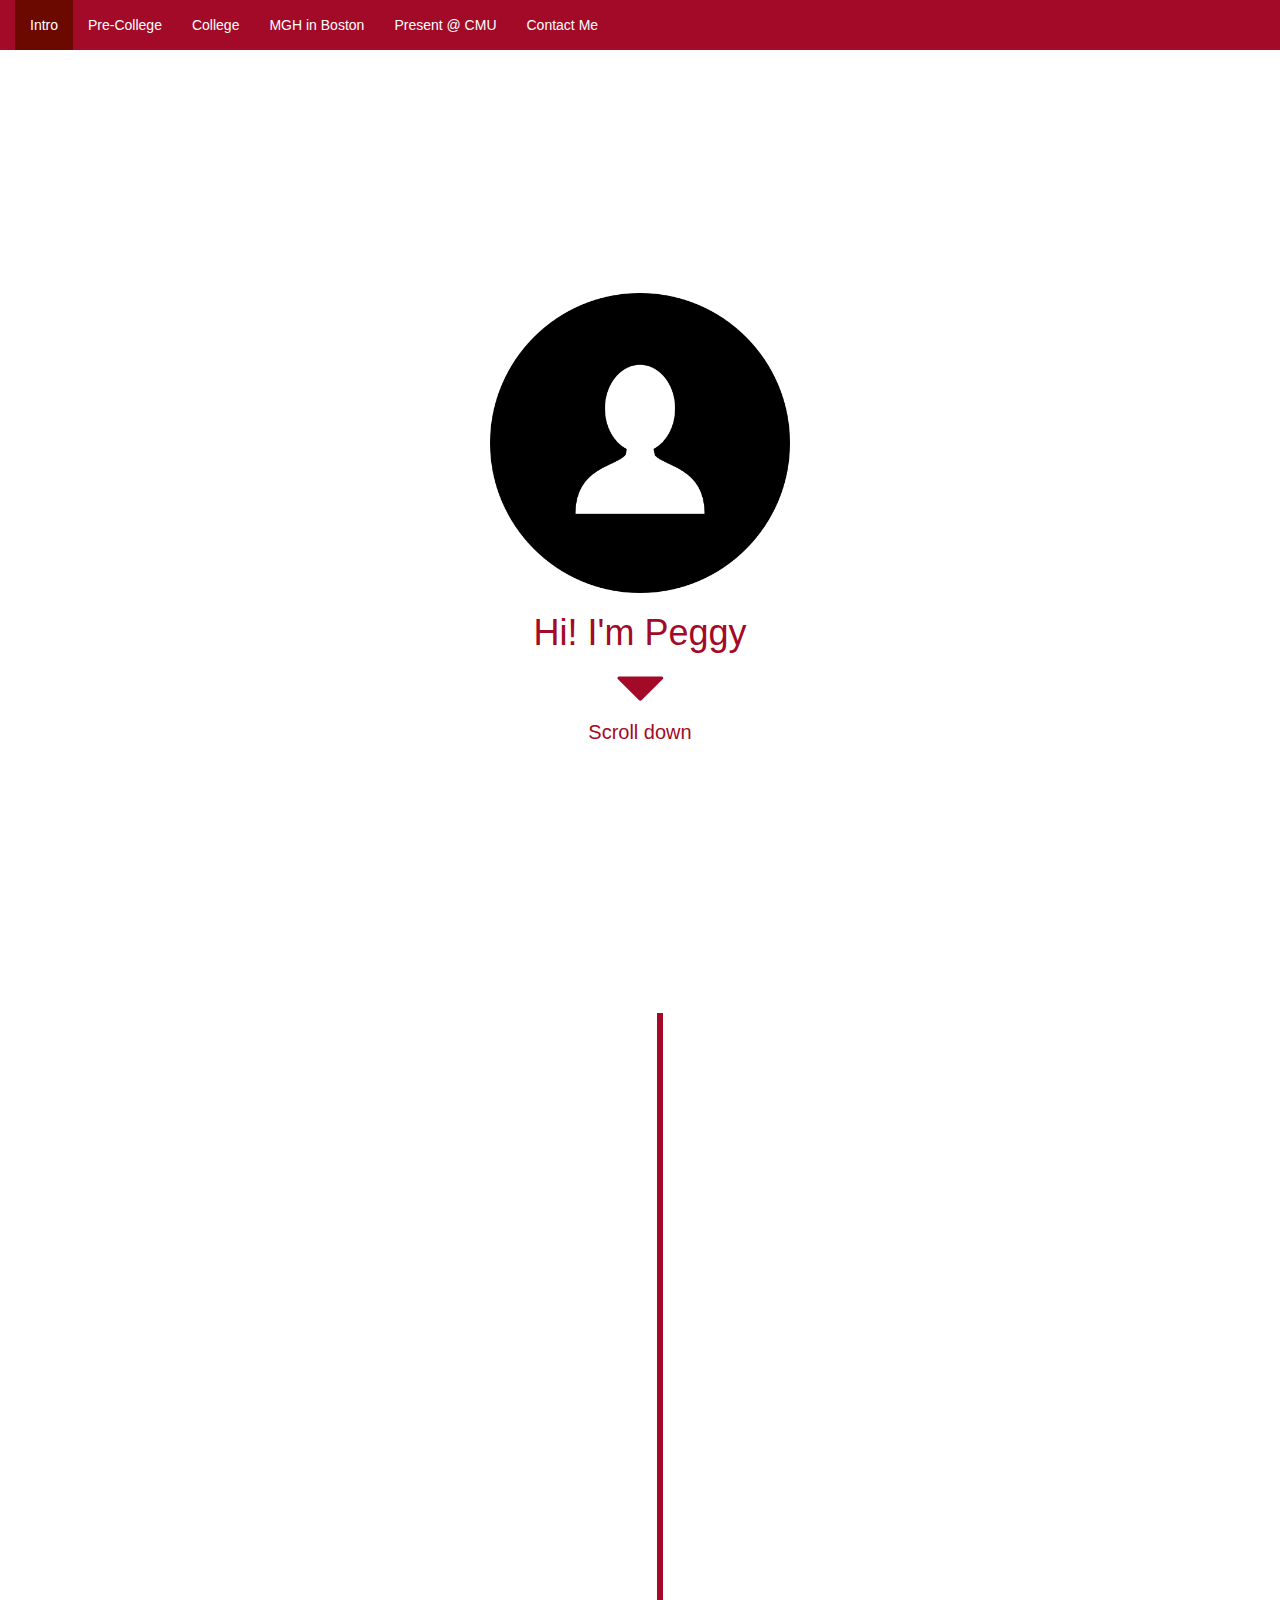
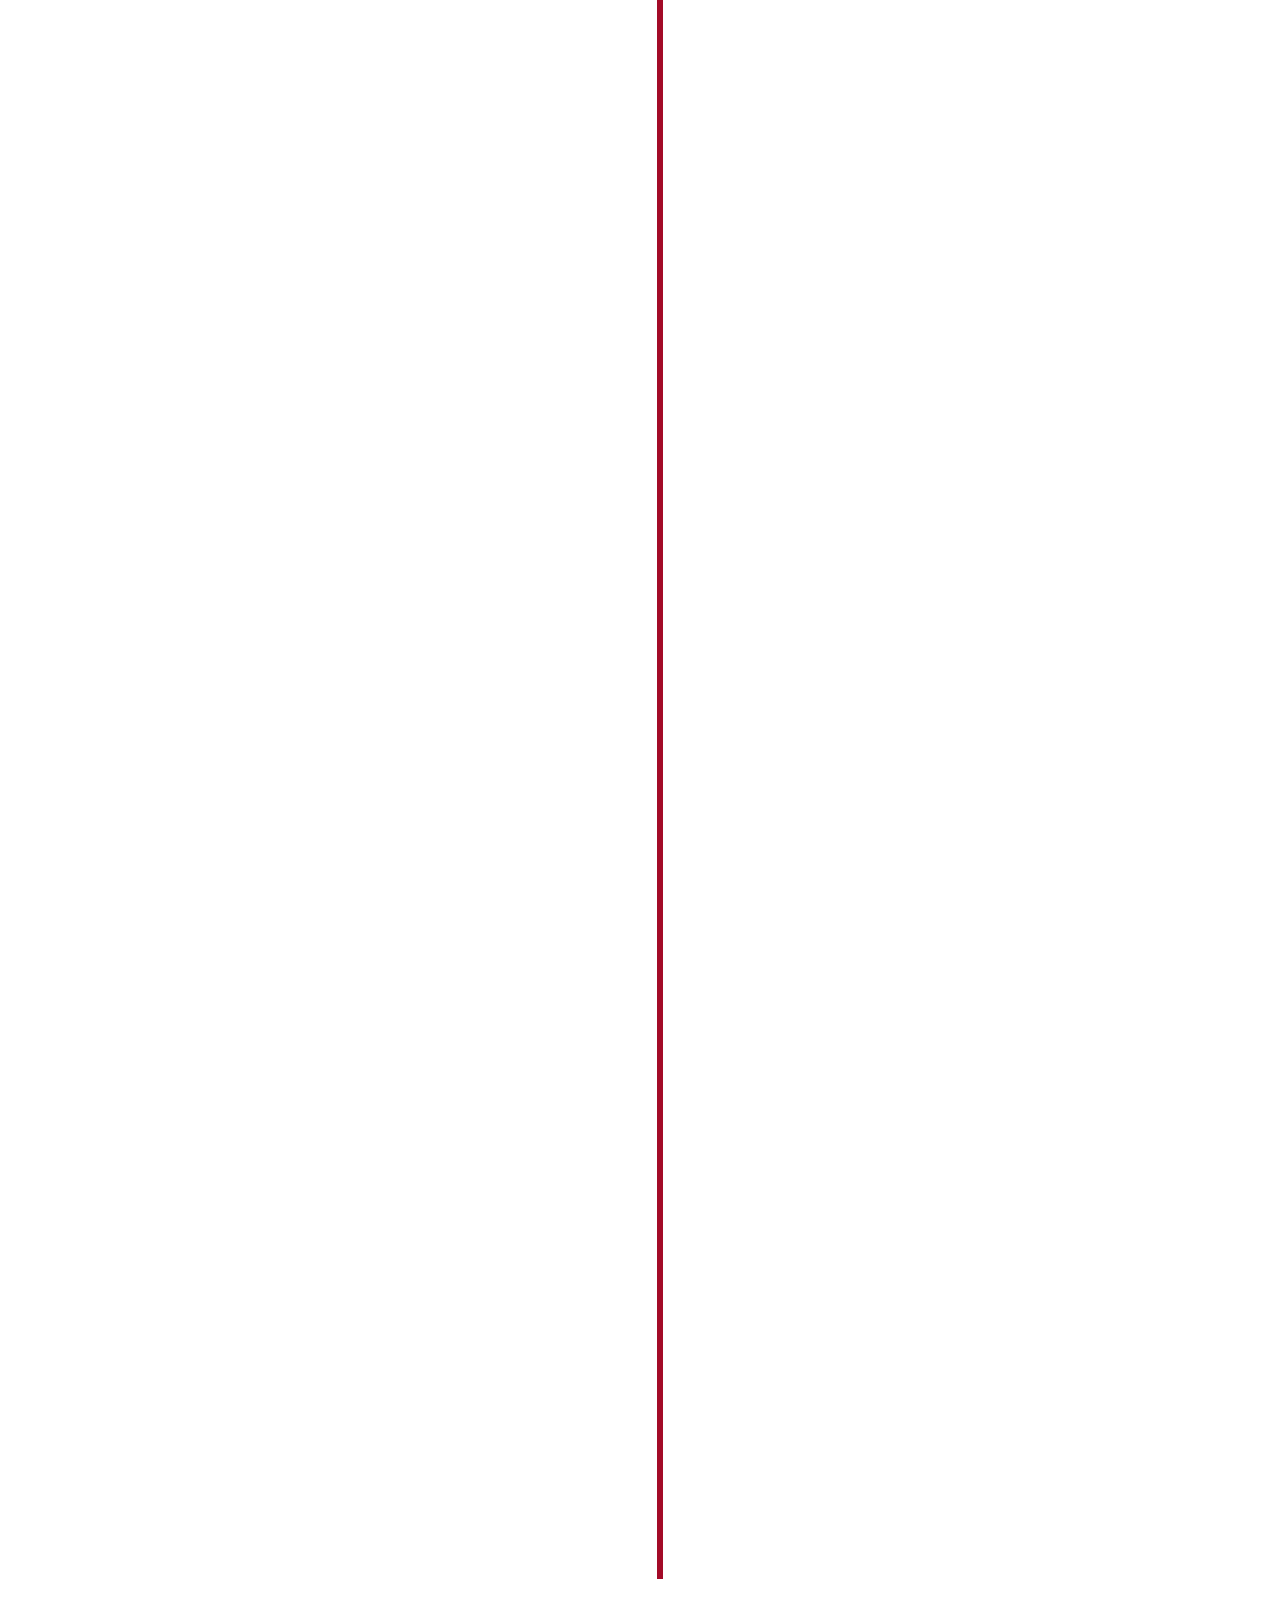
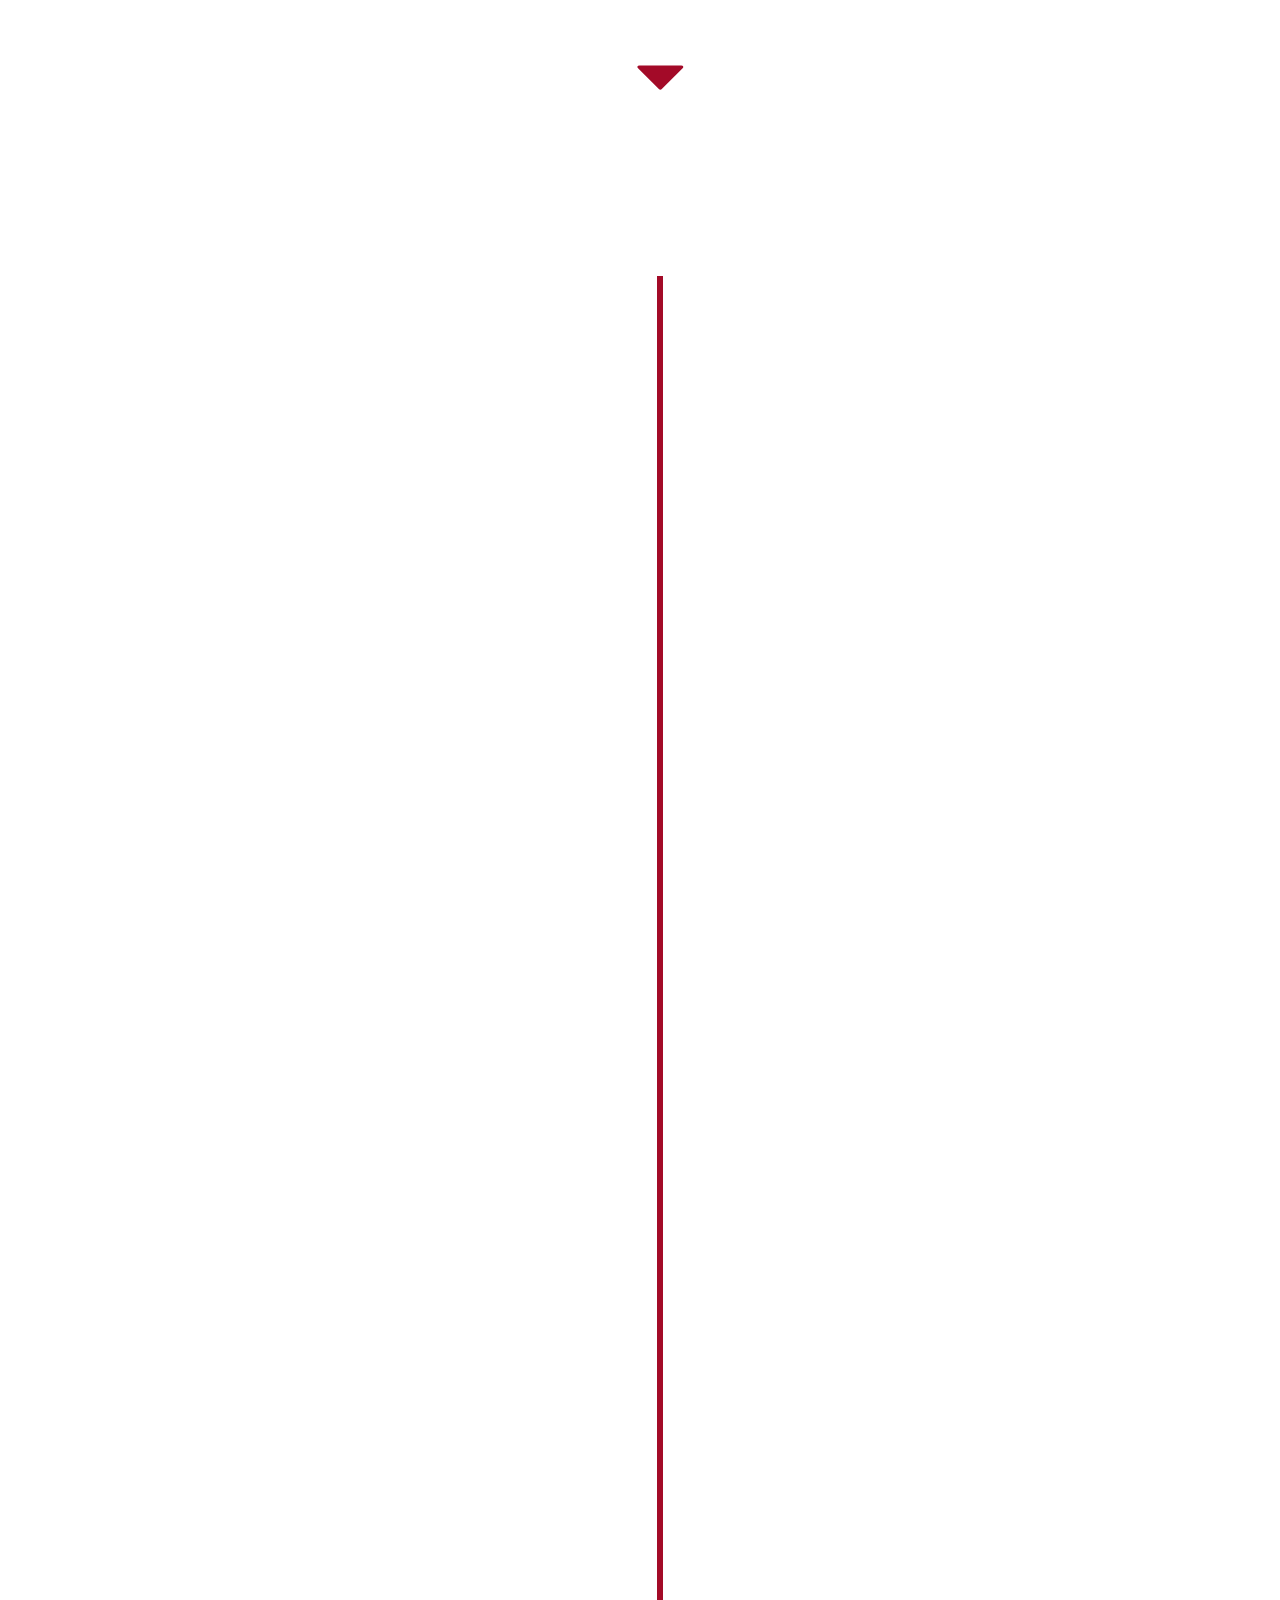
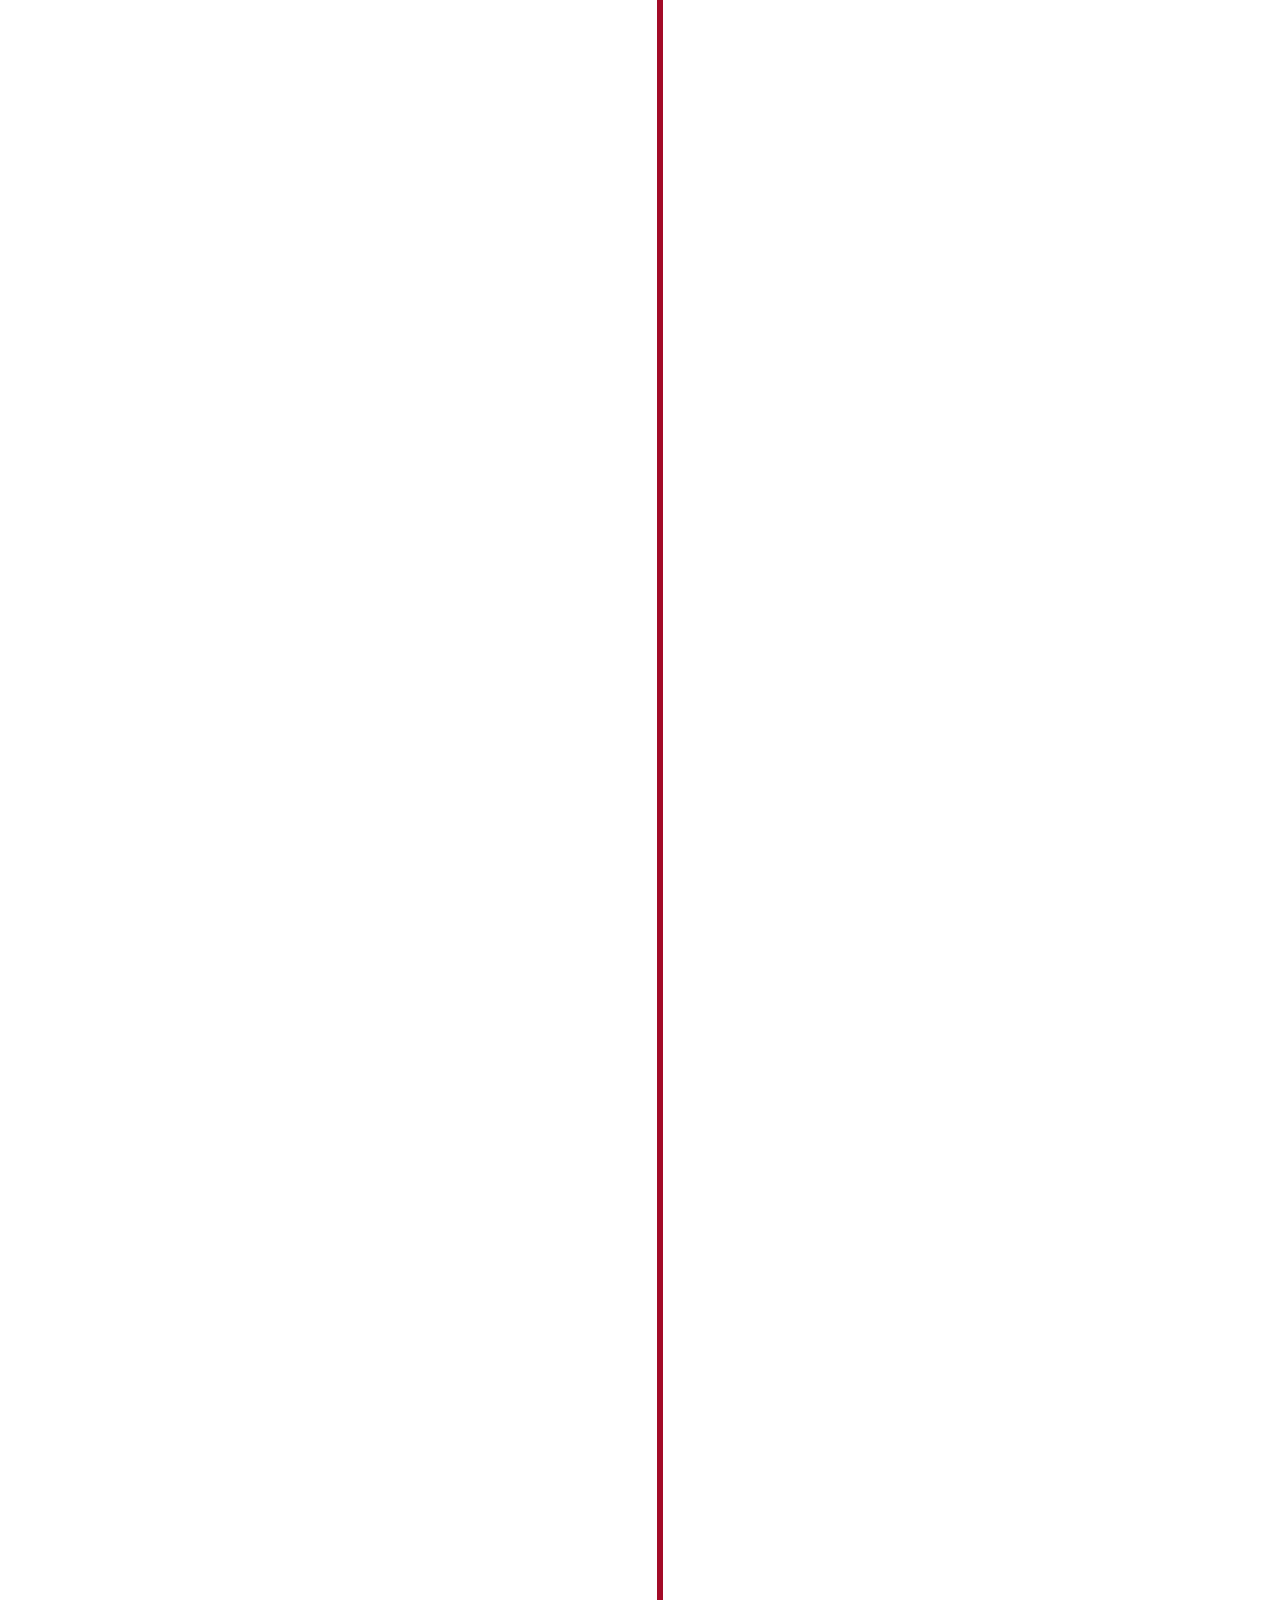
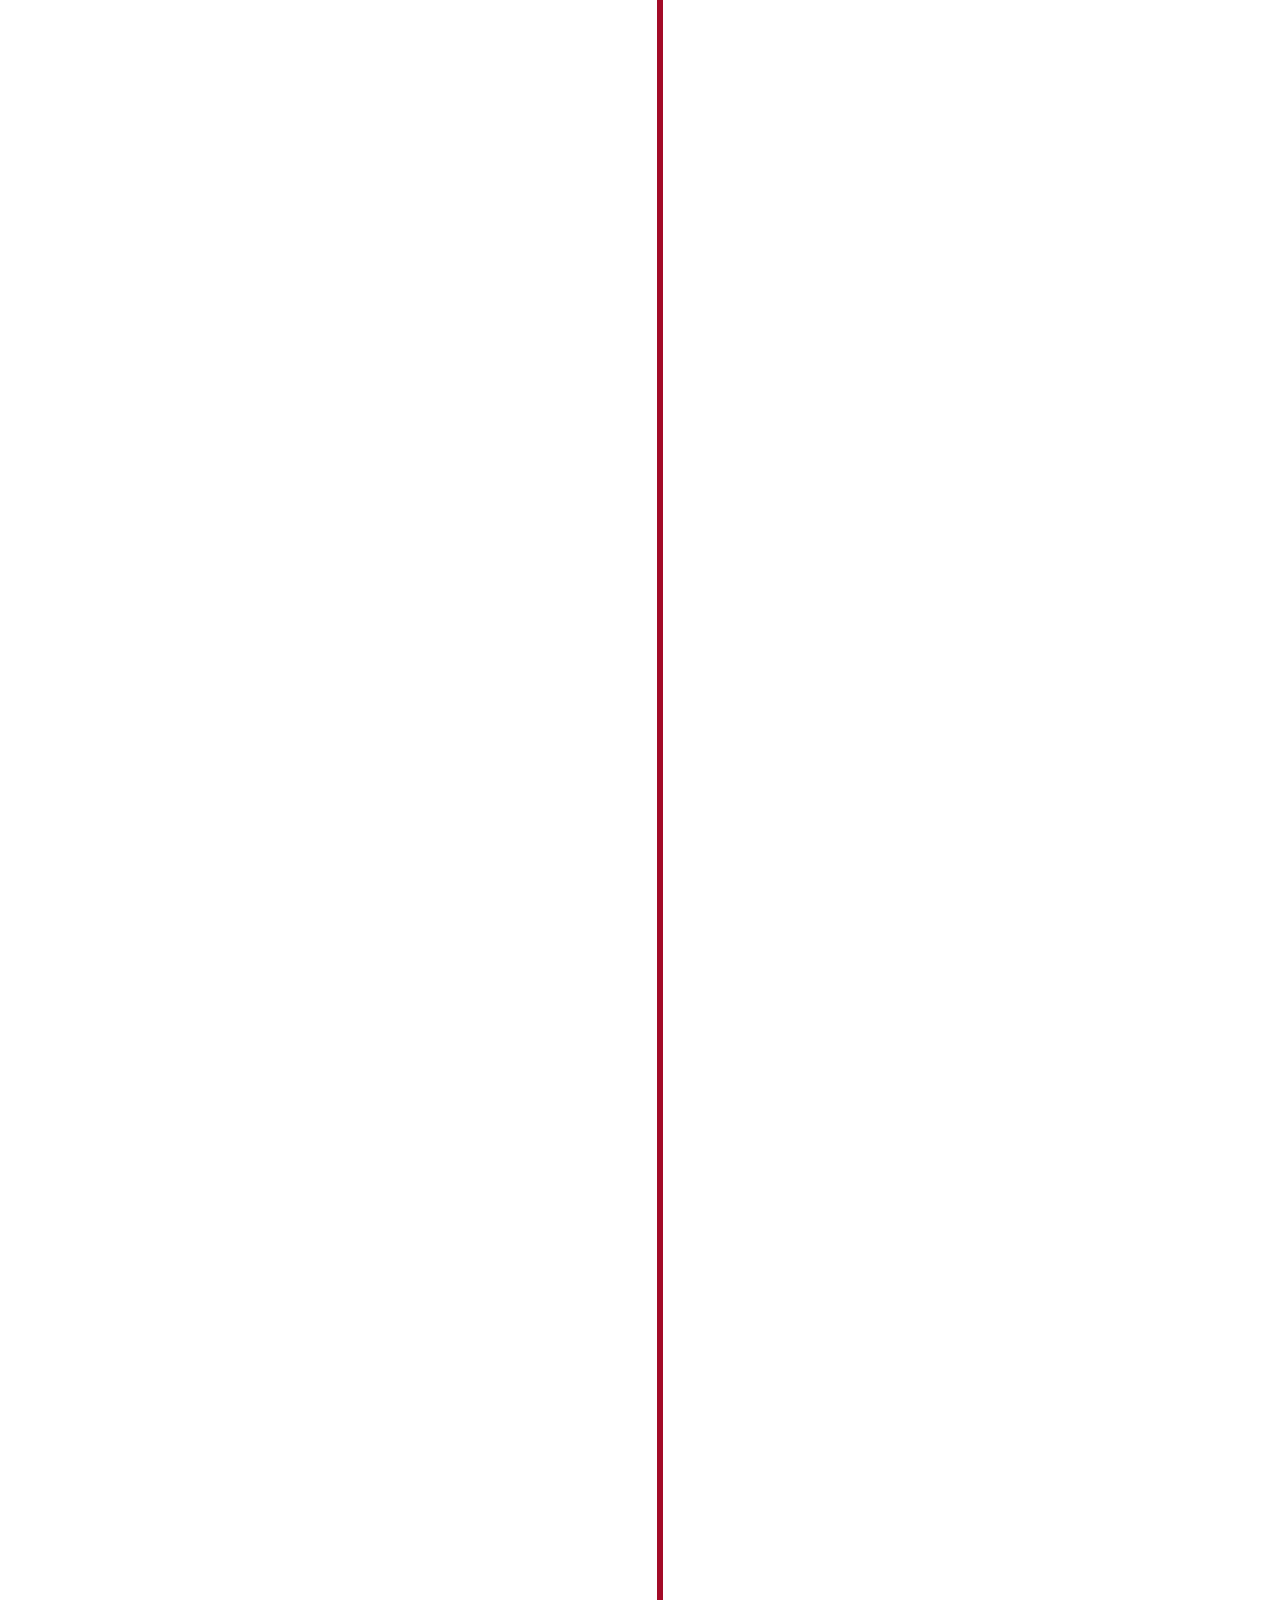
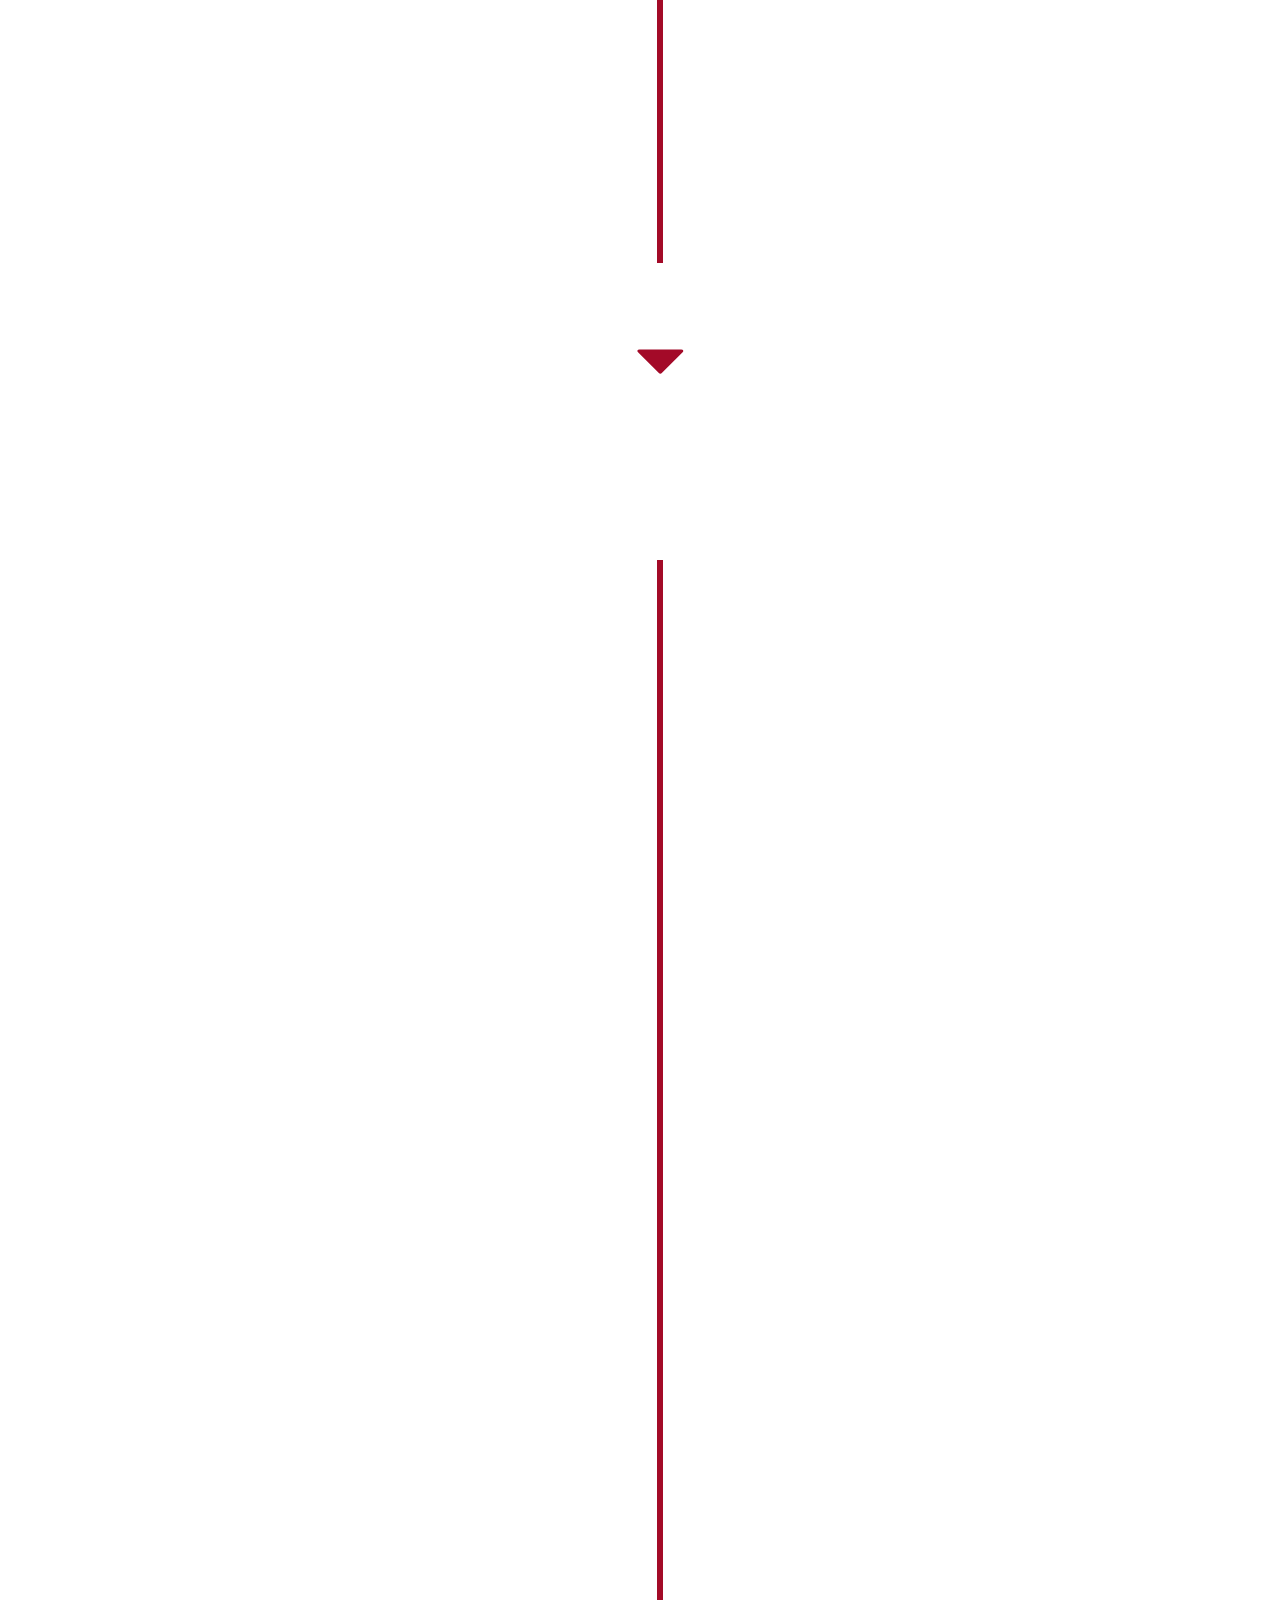
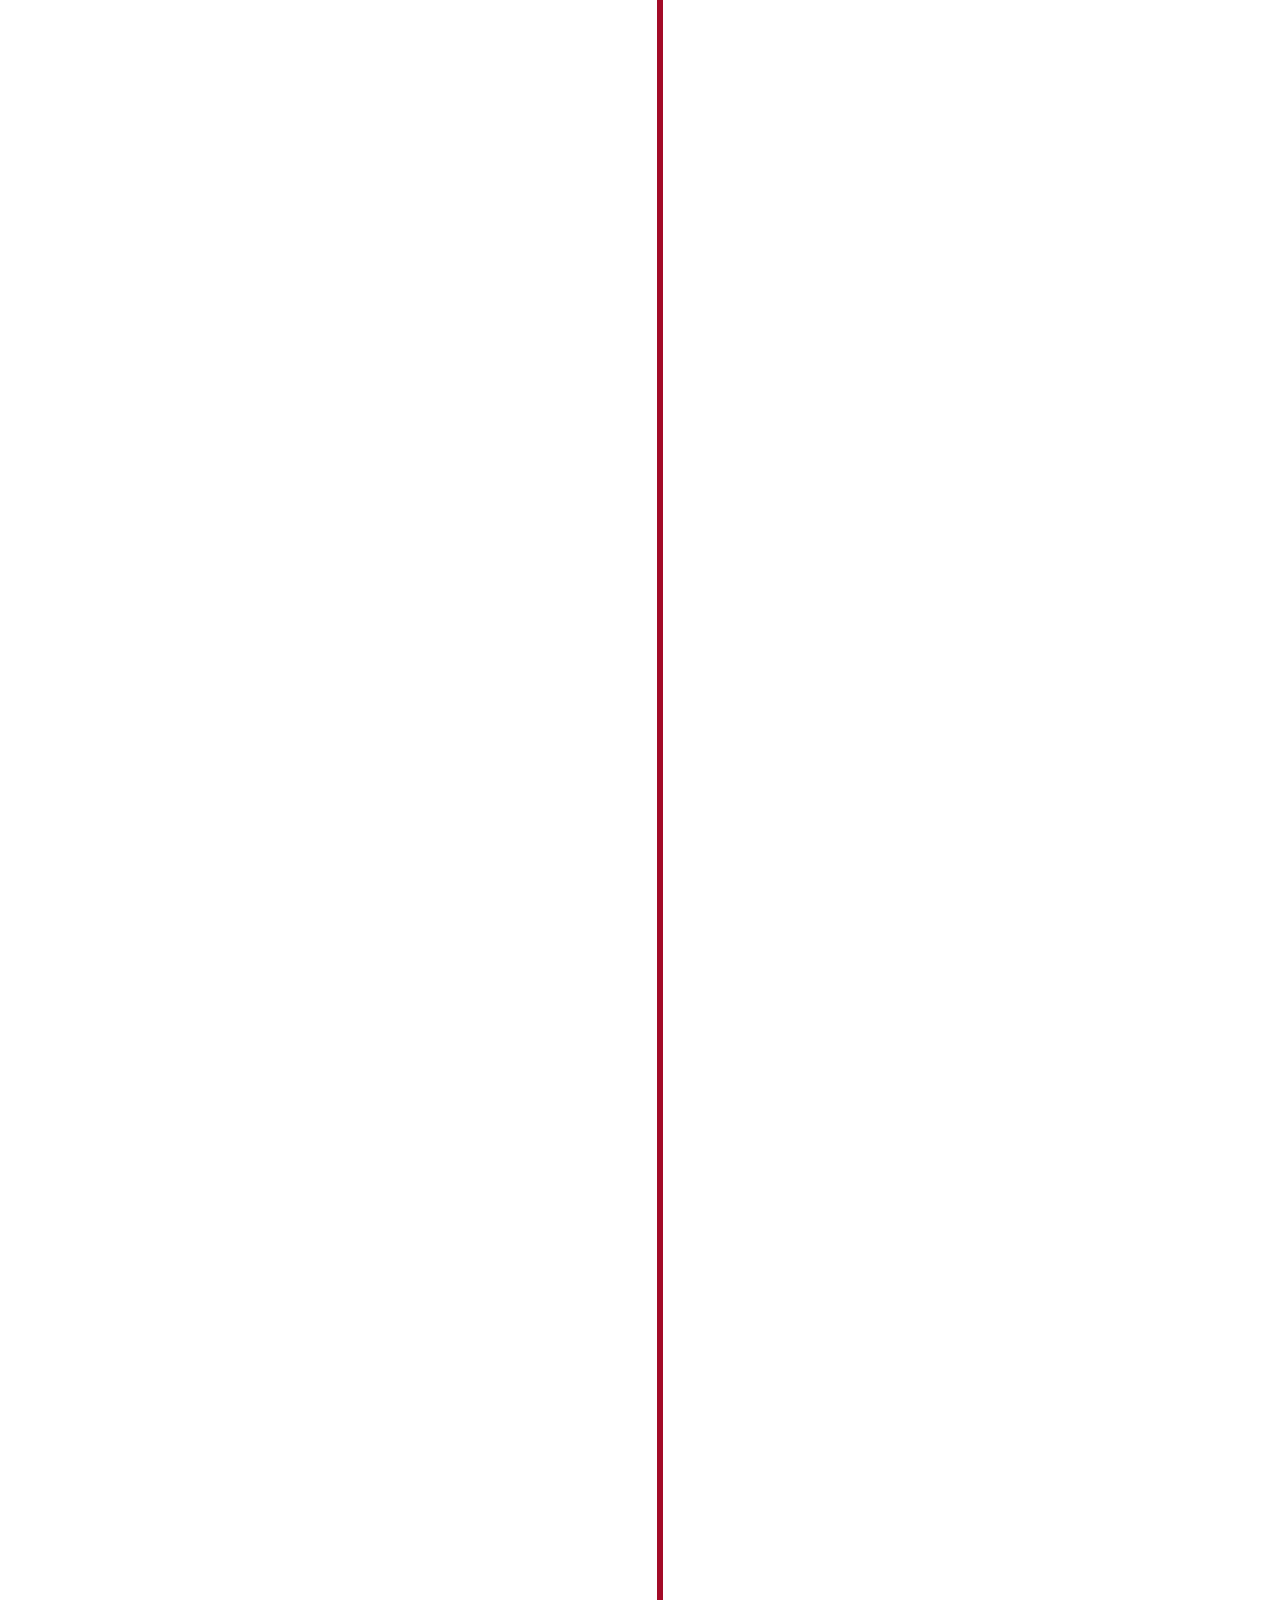
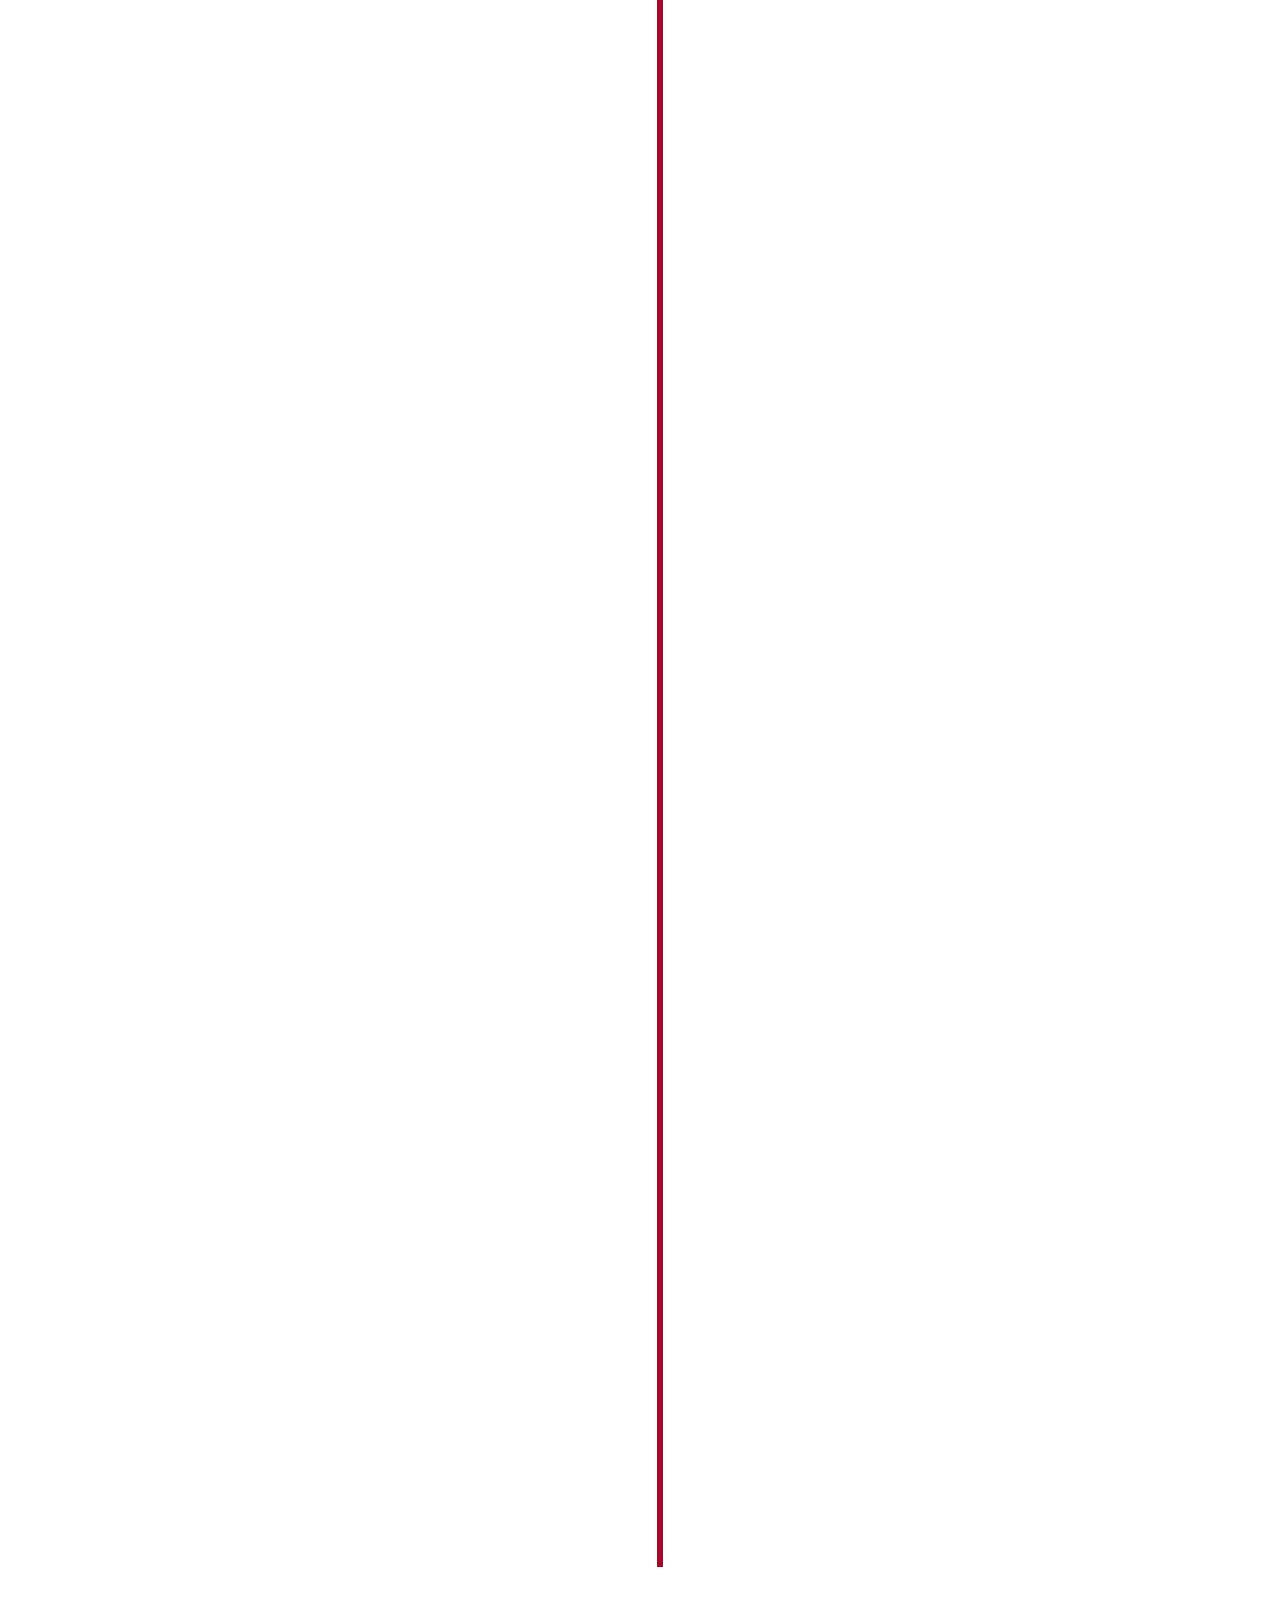
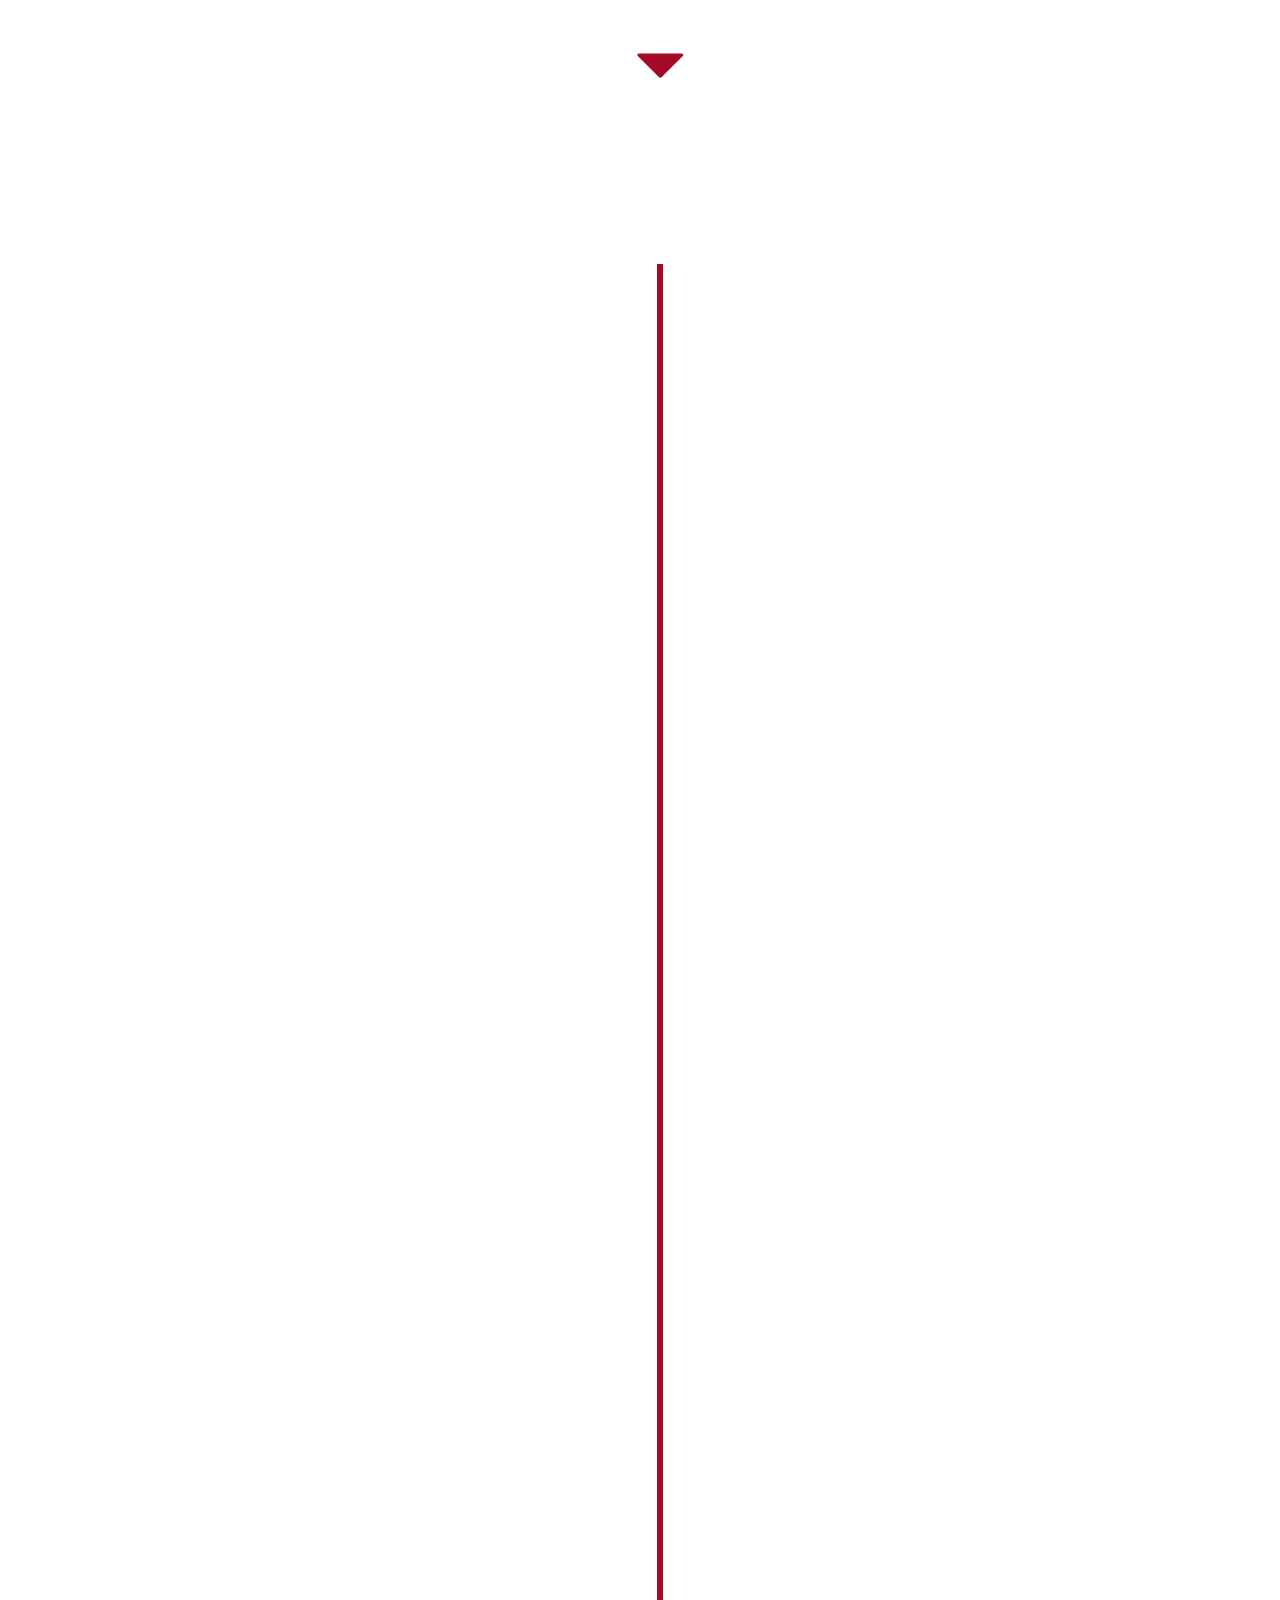
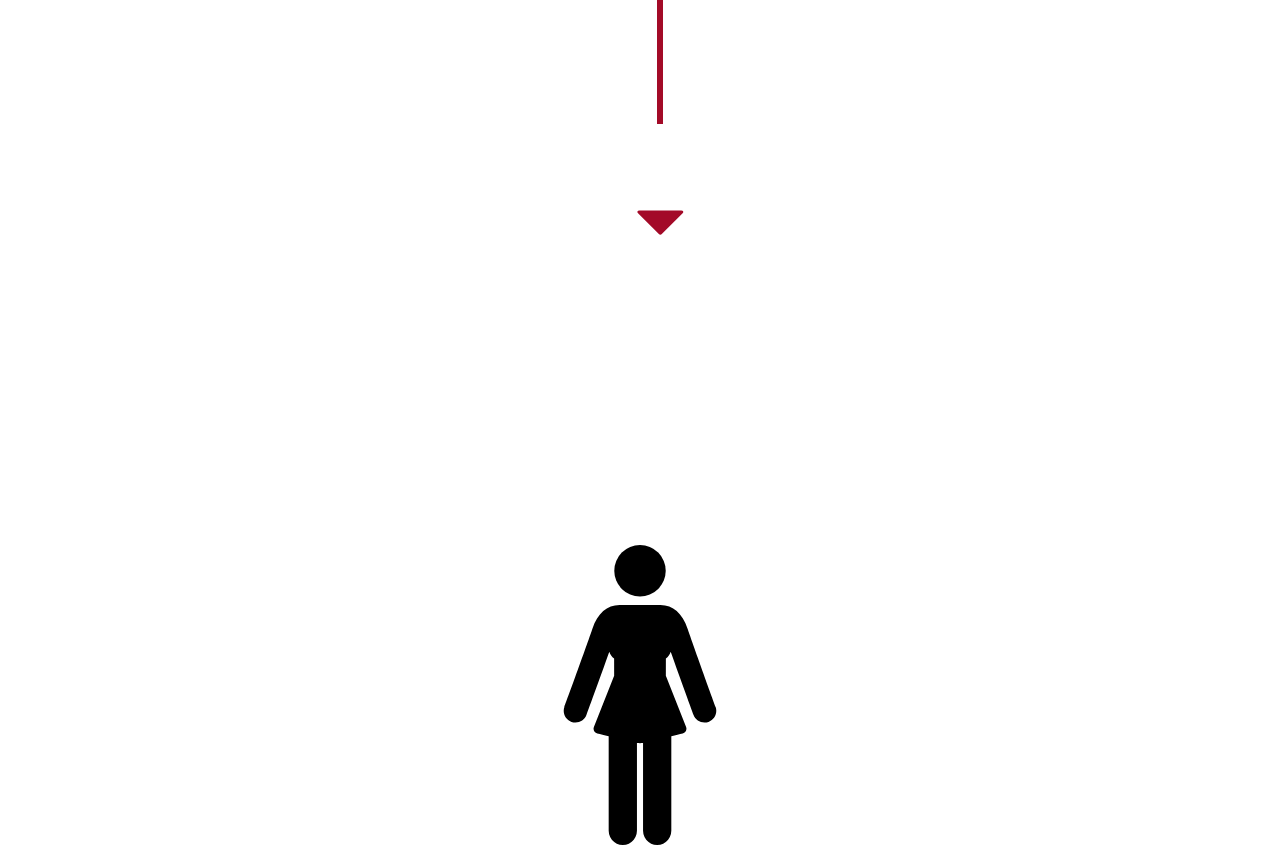
<file: index.html>
<!DOCTYPE html>
<html>
<head>
	<meta charset="utf-8">
	<meta name="viewport" content="width=device-width, initial-scale=1">
	<link rel="stylesheet" href="lightbox2-master/dist/css/lightbox.min.css">
	<link rel="stylesheet" href="https://maxcdn.bootstrapcdn.com/bootstrap/3.3.7/css/bootstrap.min.css">
	<link rel="stylesheet" href="https://cdnjs.cloudflare.com/ajax/libs/animate.css/3.5.2/animate.min.css">
	<link rel="stylesheet" type="text/css" href="style.css">
	<script src="lightbox2-master/dist/js/lightbox-plus-jquery.min.js"></script>
	<title>Interactive Timeline</title>
</head>

<body>
	<nav class="navbar navbar-inverse navbar-fixed-top">
	 <div class="container-fluid">
	   <div class="navbar-header">
	       <button type="button" class="navbar-toggle" data-toggle="collapse" data-target="#myNavbar">
	         <span class="icon-bar"></span>
	         <span class="icon-bar"></span>
	         <span class="icon-bar"></span>
	     </button>
	   </div>
	   <div>
	     <div class="collapse navbar-collapse" id="myNavbar">
	       <ul class="nav navbar-nav">
					 <li><a href="#intro-page">Intro</a></li>
	         <li><a href="#pre-college">Pre-College</a></li>
	         <li><a href="#college">College</a></li>
	         <li><a href="#MGH">MGH in Boston</a></li>
					 <li><a href="#CMU">Present @ CMU</a></li>
					 <li><a href="#contact-me">Contact Me</a></li>
	           </ul>
	         </li>
	       </ul>
	     </div>
	   </div>
	 </div>
	</nav>

	<section id="intro-page" class="intro">
		<h2 class="section-title">Interactive Resume</h2>
		<div>
			<img src="assets/user.png" alt="Peggy illustrated picture" height="300" width="300" class="mypic">
			<h1>Hi! I'm Peggy</h1>
		</div>
		<button type="button" class="glyphicon glyphicon-triangle-bottom intro-down-arrow"></button>
		<p class="instruct">Scroll down</p>
	</section>

	<section id="pre-college" class="timeline container-fluid">
		<h2 class="section-title">A snapshot of pre-college life</h2>
		<ul class="left">
			<h2 class="left-title">The Earlier Days</h2>
			<h3 class="left-sub-title">Discovering a persistent interest in writing and creating</h3>
			<li class>
				<div class="fadeInBlock">
					<img src="assets/creative-writing.svg" alt="creative writing pic" height="100" width="100">
					<p>An elementary school assignment sparked my interest in fiction writing.</p>
				</div>
			</li>
			<li>
				<div class="sub-left fadeInBlock">
					<img src="assets/detective.svg" alt="detective pic" height="100" width="100">
					<img src="assets/sitting-dog.svg" alt="detective pic" height="100" width="100">
					<p>It, like many of my early stories, were teen detective stories that featured a loyal golden retriever sidekick.</p>
				</div>
			</li>
			<li>
				<div class="fadeInBlock">
					<img src="assets/cave.svg" alt="cave pic" height="100" width="100">
					<img src="assets/captain-america-adamantium-shield.svg" alt="superhero shield pic" height="100" width="100">
					<p>I took off with writing more tales, including one on the Bermuda cave and one on teens with superpowers</p>
				</div>
			</li>
		</ul>
		<ul class="right">
			<h2 class="right-title">High School</h2>
			<h3 class="right-sub-title">Taking a more scientific approach to examining people and their lives</h3>
			<li>
				<div class="fadeInBlock">
					<img src="assets/quill-drawing-a-line.svg" alt="tennis racquet" height="100" width="100">
					<p>For my AP Spanish class, I wrote a poem in Pablo Neruda's "Ode to" format.</p>
					</div>
			</li>
			<li>
				<div class="sub-right fadeInBlock">
					<p><strong><font color=#FF6E63><a href="poem.png" data-lightbox="Oda a los Ojos" data-title="Oda a los Ojos">
	"Oda a los ojos"</strong></font></a> was published in our chapter's Spanish Honor Society magazine.</p>
				</div>
			</li>
			<li>
				<div class="fadeInBlock">
					<img src="assets/stairs.svg" alt="person walking down stairs" height="100" width="100">
					<p>One lazy summer day in the break before senior year, I decided to look around our house's basement.</p>
				</div>
			</li>
			<li>
				<div class="sub-right-center fadeInBlock">
					<img src="assets/psychology-book.svg" alt="psychology textbook" height="200" width="200">
					<p>I dug up my uncle's college psychology textbook and started reading...</p>
				</div>
				<br><br><br><br><br>
			</li>
			<li>
				<br><br>
			</li>
			<h2 class="section-title">On to college</h2>
		</ul>
	</section>
	<button type="button" class="glyphicon glyphicon-triangle-bottom down-arrow"></button>

	<section id="college" class="timeline container-fluid">
			<h2 class="section-title">University of Chicago</h2>
			<h3 class="section-title">"Life of the Mind"</h2>
			<ul class="left">
				<h2 class="left-title">Freshman Year</h2>
				<h3 class="left-sub-title">Exploring my interest in clinical psychology and neuroscience</h3>
				<li>
					<div class="fadeInBlock">
						<img src="assets/brain.svg" alt="brain in human head" height="100" width="100">
						<p>I came in with the intent to major in Psychology and Biology (Neuroscience).</p>
					</div>
				</li>
				<li>
					<div class="fadeInBlock sub-left">
						<p>I wanted to study processes and pathways. And the brain and the mind were what interested me.</p>
					</div>
				</li>
				<li>
					<div class="fadeInBlock">
						<img src="assets/research.svg" alt="magnifying glass becoming gear in person's head" height="100" width="100">
						<p>I was drawn to clinical work, so over the summer I joined the Adult Weight and Eating Disorders Lab.</p>
					</div>
				</li>
				<li>
					<div class="sub-left fadeInBlock">
						<img src="assets/survey.svg" alt="survey on clipboard" height="100" width="100">
						<p>I created online verisons of psychiatric questionnaires in SurveyGizmo and SurveyMonkey.</p>
					</div>
				</li>
				<li>
					<div class="sub-left fadeInBlock">
						<img src="assets/data.svg" alt="document with gears and binary numbers" height="100" width="100">
						<p>I also wrote SPSS syntax to clean the output psychiatric survey datasets.</p>
					</div>
				</li>
				<li>
					<div class="sub-sub-left fadeInBlock">
						<img src="assets/programming-code.svg" alt="brain/psychology pic" height="100" width="100">
						<p>It was my first painful but critical introduction to code.</p>
					</div>
				</li>
			</ul>
			<ul class="right">
				<h2 class="right-title">Sophomore Year</h2>
				<h3 class="right-sub-title">Deeper diving into creative writing and clinical research.</h3>
				<li>
					<div class="fadeInBlock">
						<img src="assets/crime.svg" alt="criminal pic" height="100" width="100">
						<p>I took a creative writing class on crime fiction and started writing again for the first time in a long while.</p>
					</div>
				</li>
				<li>
					<div class="sub-right fadeInBlock">
						<p>I explored dialogue and complicated relationships with <a class="lightbox-link" href="Rina.png" data-lightbox="Rina and Jakko" data-title="Rina and Jakko">
		Rina and Jakko.</strong></font></a></p>
					</div>
				</li>
				<li>
					<div class="fadeInBlock">
						<img src="assets/chemistry.svg" alt="chemistry flasks" height="100" width="100">
						<p>Over the summer, I took Organic Chemistry.</p>
					</div>
				</li>
				<li>
					<div class="sub-right fadeInBlock">
						<p>It was a rough time for me: I slept 4-6 hours nightly, working throughout the day with no breaks.</p>
					</div>
				</li>
				<li>
					<div class="sub-sub-right fadeInBlock">
						<p>I was hitting right up to my limits, but I persisted. I discovered that anything can be made possible--what matters is whether the time and effort is worth it in the end.</p>
					</div>
				</li>
				<li>
					<div class="fadeInBlock">
						<img src="assets/piechart.svg" alt="pie chart" height="100" width="100">
						<p>From spring through the summer I worked as a Marketing and Sales Assistant at the Chicago Electrical Trauma Research Institute and Avocet</p>
					</div>
				</li>
				<li>
					<div class="sub-right fadeInBlock">
						<img src="assets/html.svg" alt="brackets code" height="100" width="100">
						<p>To help update both companies' websites, I learned basic HTML and CSS</p>
					</div>
				</li>
				<li>
					<div class="sub-right fadeInBlock">
						<img src="assets/email.svg" alt="email" height="100" width="100">
						<p>I also edited and formatted the content of marketing brochures and emails</p>
					</div>
				</li>
			</ul>
			<ul class="left">
				<h2 class="left-title">Junior Year</h2>
				<h3 class="left-sub-title">My first introduction to peer critiques and living in a new country</h3>
				<li>
					<div class="fadeInBlock">
						<p>I took an Intermediate Fiction Workshop</p>
					</div>
				</li>
				<li>
					<div class="sub-left fadeInBlock">
						<img src="assets/peer.svg" alt="peer discussion" height="100" width="100">
						<p>This was where I received and gave peer critiques for the first time</p>
					</div>
				</li>
				<li>
					<div class="fadeInBlock">
						<img src="assets/barcelona.svg" alt="Barcelona" height="100" width="100">
						<p>In the spring, I studied abroad in Barcelona</p>
					</div>
				</li>
				<li>
					<div class="sub-left fadeInBlock">
						<p>I read, wrote papers and listened to lectures entirely in Spanish.</p>
					</div>
				</li>
			</ul>
			<ul class="right">
				<h2 class="right-title">Senior Year</h2>
				<h3 class="right-sub-title">Learning object oriented programming</h3>
				<li>
					<div class="fadeInBlock">
						<p>I took an intro programming course, which taught me Java and Python</p>
					</div>
				</li>
				<li>
					<div class="sub-right fadeInBlock">
						<p>This class took up >10 hours/week for me. <br>For <a class="lightbox-link" href="https://www.classes.cs.uchicago.edu/archive/2013/fall/12100-1/">projects,</a> I modeled a simple betting strategy and mimicked a stock exchange transaction among others</p>
					</div>
				</li>
				<li>
					<br><br>
				</li>
				<h2 class="section-title">To my first full-time job</h1>
			</ul>
				</section>
				<button type="button" class="glyphicon glyphicon-triangle-bottom down-arrow"></button>

				<section id="MGH" class="timeline container-fluid">
					<h2 class="section-title">Massachusetts General Hospital</h2>
					<h3 class="section-title">Life in Boston</h2>
						<ul class="left">
							<h2 class="left-title">Year 1</h2>
							<h3 class="left-sub-title">Becoming a full-time clinical researcher</h3>
							<li>
								<div class="fadeInBlock">
									<img src="assets/hospital.svg" alt="hospital" height="100" width="100">
									<p>I wanted exposure to patient interaction to help me decide between a clinical psychology or neuroscience research PhD</p>
								</div>
							</li>
							<li>
								<div class="sub-left fadeInBlock">
									<img src="assets/nurse.svg" alt="nurse" height="100" width="100">
									<p>I coordinated patients’ appointments and ran the TMS clinic, performing brain stimulation as the technician.</p>
								</div>
							</li>
							<li>
								<div class="sub-left fadeInBlock">
									<img src="assets/MRI.svg" alt="MRI machine" height="100" width="100">
									<p>For research experience, I also guided subjects through lengthy studies that included interviews, computer tasks, brain imaging and brain stimulation.</p>
								</div>
							</li>
							<li>
								<div class="fadeInBlock sub-left-center">
									<p>But in the end,<br><a class="lightbox-link" href="https://www.classes.cs.uchicago.edu/archive/2013/fall/12100-1/">I wasn't in love with my job.</a></p>
								</div>
								<br><br><br><br><br><br>
							</li>
						</ul>
						<ul class="right">
							<h2 class="right-title">Year 2</h2>
							<h3 class="right-sub-title">Transitioning into a programmer, data analyst and ultimately into UX</h3>
							<li>
								<div class="fadeInBlock">
									<img src="assets/design.svg" alt="brainstorm" height="100" width="100">
									<p>I started looking at other career paths, from digital forensics to data science and I discovered UX.</p>
								</div>
							</li>
							<li>
								<div class="sub-right fadeInBlock">
									<img src="assets/reading.svg" alt="person reading" height="100" width="100">
									<p>I started reading more, from books by Steve Krug to signing up for weekly UX articles.</p>
								</div>
							</li>
							<li>
								<div class="sub-right fadeInBlock">
									<img src="assets/conference.svg" alt="people attending conference" height="100" width="100">
									<p>I attended talks, conferences and networking events sponsored by UXPA and General Assembly.</p>
								</div>
							</li>
							<li>
								<div class="sub-right fadeInBlock">
									<img src="assets/browser.svg" alt="web browser" height="100" width="100">
									<p>I signed up for MIT's 6.148 Web Programming lectures which I attended for 2 weeks, taking classes by day and working by night.</p>
								</div>
							</li>
							<li>
								<div class="fadeInBlock">
									<p>Within the lab, I switched gears to do more mentally stimulating work.</p>
								</div>
							</li>
							<li>
								<div class="sub-right fadeInBlock">
									<img src="assets/computer-task.svg" alt="tasklist in front of a laptop" height="100" width="100">
									<p>I programmed <br><a class="lightbox-link" href="https://github.com/urbanescapist713/MGH_Lab_Scripts_Syntax/tree/master/Neurobs_Presentation_Experiments">psych stimuli experiments</a> in E-prime and Presentation, brushing up on my object oriented coding skills.</p>
								</div>
							</li>
							<li>
								<div class="sub-right fadeInBlock">
									<img src="assets/bar-graph.svg" alt="bar graph" height="100" width="100">
									<p>I cleaned and analyzed data with <a class="lightbox-link" href="https://github.com/urbanescapist713/MGH_Lab_Scripts_Syntax/tree/master/STATA_Syntax">STATA syntax</a>, incorporating programming techniques I had learned to expedite the process.</p>
								</div>
							</li>
							<li>
								<div class="sub-right fadeInBlock">
									<p>I wrote a review paper on TMS for treatment-resistant OCD patients.</p>
								</div>
							</li>
							<li>
								<div class="fadeInBlock">
									<p>I also took over broader organizational tasks</p>
								</div>
							</li>
							<li>
								<div class="sub-right fadeInBlock">
									<img src="assets/coordinate.svg" alt="hierarchy of connected people" height="100" width="100">
									<p>I coordinated our departmental transition to EPIC and adding a new clinician and exam room to our schedule.</p>
								</div>
							</li>
							<li>
								<div class="sub-right fadeInBlock">
									<p>I was suggested by several people I worked with for the Program Manager position, but I wanted something different from admin.</p>
								</div>
							</li>
							<li>
								<div class="fadeInBlock">
									<p>I did <a class="lightbox-link" href="https://github.com/urbanescapist713/angularattack2016">front end development</a> for the 2016 Angular Attack Hackathon</p>
								</div>
							</li>
							<li>
								<br><br><br>
							</li>
							<h2 class="section-title">To the Present</h1>
						</ul>
					</section>
					<button type="button" class="glyphicon glyphicon-triangle-bottom down-arrow"></button>

					<section id="CMU" class="timeline container-fluid">
						<h2 class="section-title">Carnegie Mellon University</h2>
						<h3 class="section-title">Becoming a UX Researcher & Designer</h2>
							<ul class="left">
								<h2 class="left-title">Design work</h2>
								<h3 class="left-sub-title">Exploring information, service and responsive design</h3>
								<li>
									<br>
									<div class="sub-left fadeInBlock">
										<p><a href="SD_layouts1.png" data-lightbox="SD layouts">Layouts</a> comparing 3 food delivery services</p>
									</div>
								</li>
								<li>
									<div class="sub-left fadeInBlock">
										<p>A report on Industrial Ecology</p>
									</div>
								</li>
								<li>
									<div class="sub-left fadeInBlock">
										<p>A responsive website for Masters students to coordinate housing exchanges</p>
									</div>
								</li>
								<li>
									<div class="sub-left fadeInBlock">
										<p>A matrix model of dog breed abilities in hiking</p>
									</div>
								</li>
							</ul>
							<ul class="right">
								<h2 class="right-title">Web programming work</h2>
								<h3 class="right-sub-title">Becoming more proficient in front end development</h3>
								<li>
									<br>
									<div class="sub-right fadeInBlock">
										<p>Prototyped and built out core features of a roommate shared to do list app</p>
									</div>
								</li>
							</ul>
								<ul class="left">
									<h2 class="left-title">User research</h2>
									<h3 class="left-sub-title">Applying my research skills to a new context</h3>
									<li>
										<div class="fadeInBlock">
											<p>In a group of 5, I built an affinity diagram from interviews with HCI researchers</p>
										</div>
									</li>
									<li>
										<div class="fadeInBlock">
											<p>I conducted a heuristic evaluation of our client's program</p>
										</div>
									</li>
									<li>
										<div class="fadeInBlock">
											<p>I conducted a Think-Aloud of CMU's Student Information Online website</p>
										</div>
									</li>
									<li>
									<br><br><br>
								</li>
									<h2 class="section-title">Let's talk</h1>
								</ul>
							</section>
							<button type="button" class="glyphicon glyphicon-triangle-bottom down-arrow"></button>

			<section id="contact-me" class="contact">
				<h2 class="section-title">Contact Me</h2>
				<div>
					<img src="assets/girl.svg" alt="Peggy illustrated picture" height="300" width="300" class="mypic">
				</div>
			</section>

	<!--Scripts-->
	<script type="text/javascript" src="scripts.js"></script>
	<script src="https://ajax.googleapis.com/ajax/libs/jquery/3.1.1/jquery.min.js"></script>
	<script src="https://maxcdn.bootstrapcdn.com/bootstrap/3.3.7/js/bootstrap.min.js"></script>
</body>
</html>
</file>
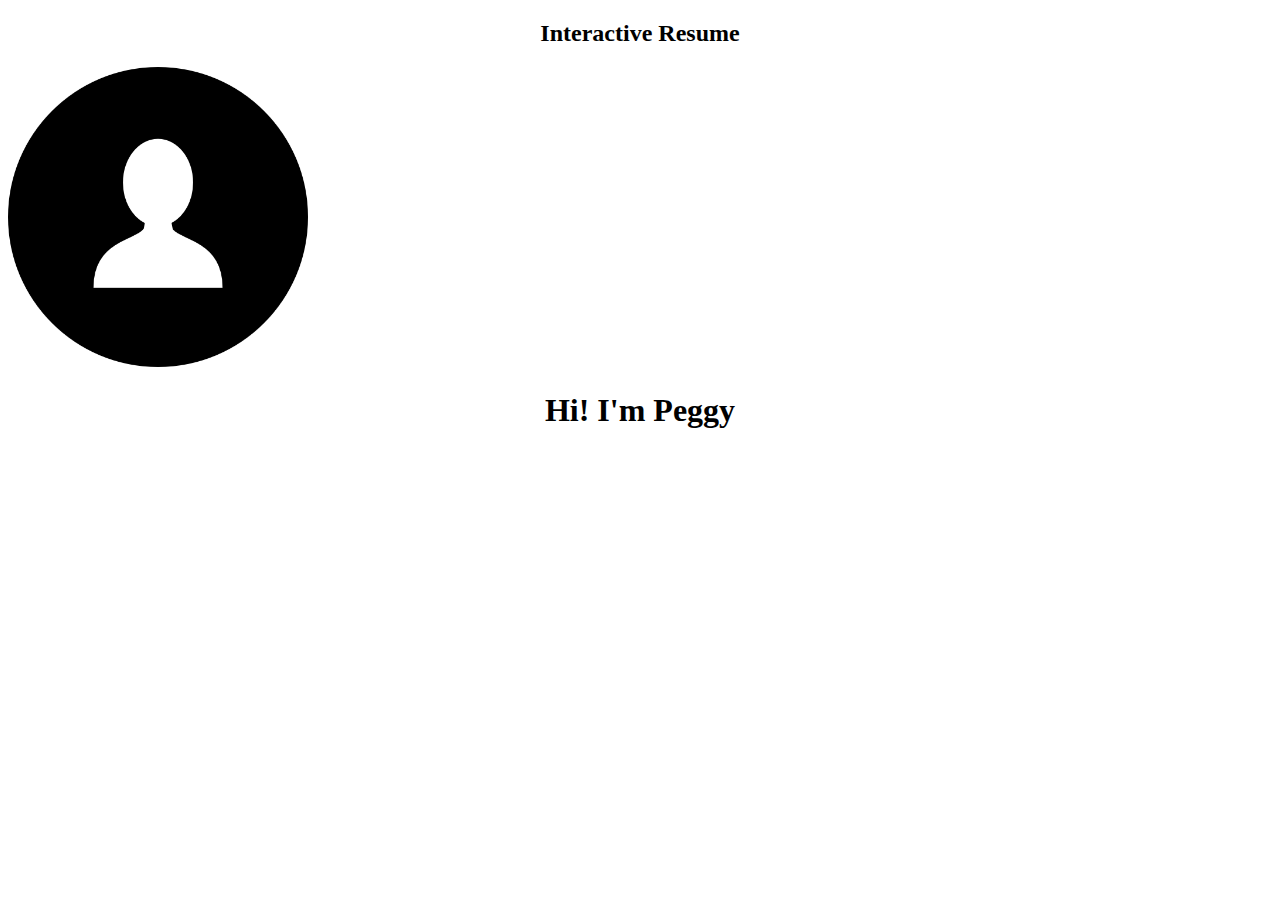
<file: assets/Interactive Timeline.htm>
<!DOCTYPE html>
<!-- saved from url=(0068)file:///Users/peggychau/Documents/MHCI/PUI/Assignment%205/index.html -->
<html><head><meta http-equiv="Content-Type" content="text/html; charset=windows-1252">
	<link rel="stylesheet" type="text/css" href="./Interactive Timeline_files/style.css">
	<link rel="stylesheet" type="text/css" href="file:///Users/peggychau/Documents/MHCI/PUI/Assignment%205/css/bootstrap.min.css">
	<title>Interactive Timeline</title>
</head>

<body>
	<h2>Interactive Resume</h2>
	<div class="intro">
		<img src="./Interactive Timeline_files/user.png" alt="Peggy illustrated picture" height="300" width="300">
		<h1>Hi! I'm Peggy</h1>
	</div>

</body></html>
</file>
<file: style.css>
/*CSS for smooth scroll via navbar*/
body {
  position: relative;
  overflow: scroll;
}

section {
  padding-top: 50px;
}

.instruct {
  text-align: center;
  color: #A30A28;
}

.navbar {
  background-color: #A30A28;
  border: none;
}

.navbar .nav > li > a {
  color: white;
}

.navbar .nav > .active > a {
  background-color: #6B0800;
}

/*heading*/
.section-title {
  text-align: center;
  margin-top: 10px;
  margin-bottom: 30px;
  color: #660000;
}

/*intro*/
.intro {
  height: 900px;
}

.mypic {
  display: block;
  margin: 0 auto;
  margin-top: 200px;
}

h1 {
  text-align: center;
  color: #A30A28;
}

.intro-down-arrow {
  position: relative;
  height: 50px;
  width: 100px;
  left: 50%;
  margin-left: -50px;
}

/*scrolling buttons*/
.glyphicon.glyphicon-triangle-bottom {
  font-size: 50px;
  color: #A30A28;
}

.glyphicon.glyphicon-triangle-top {
  font-size: 50px;
  color: #A30A28;
}

button {
    appearance: none;
    -webkit-appearance: none;
    -moz-appearance: none;
    outline: none;
    border: 0;
    background: transparent;
}

.up-arrow {
  position: relative;
  height: 50px;
  width: 100px;
  left: 50%;
  margin-left: -50px;
}

.down-arrow {
  position: relative;
  height: 50px;
  width: 100px;
  left: 50%;
  margin-left: -30px;
}

/*timeline*/

.fadeInBlock a {
  color: #FFD1AA;
  border:1px solid #FFD1AA;
  padding: 3px;
}

.fadeInBlock a:hover {
  color: #D49A6A;
  border:1px solid #D49A6A;
  padding: 3px;
}
.right {
  margin-top: -10px;
}

.left {
  margin-top: -10px;
}

.timeline ul li {
  list-style-type: none;
  position: relative;
  width: 6px;
  margin: 0 auto;
  padding-top: 50px;
  background: #A30A28;
}

.timeline ul li::after {
  content: '';
  position: absolute;
  left: 50%;
  bottom: 0;
  transform: translateX(-50%);
  background: inherit;
}

.timeline ul li div {
  position: relative;
  bottom: 0;
  width: 300px;
  padding: 15px;
  background: #A30A28;
}

.timeline ul li div::before {
  content: '';
  position: absolute;
  bottom: 7px;
  width: 0;
  height: 0;
  border-style: solid;
}

.timeline ul li div::before {
  left: -15px;
  border: none;
}

.fadeInBlock {
  opacity: 0;
}

[class*="title"] {
  opacity: 0;
}

p {
  color: white;
  font-size: 20px;
}

.left-title {
  float: left;
  clear: both;
  margin-left: 15%;
  color: #6B0800;
}

.left-sub-title {
  margin-top: 0px;
  float: left;
  clear: both;
  margin-left: 15%;
  color: #6B0800;
  width: 20em;
  word-wrap: break-word;
}

.right-title {
  float: right;
  clear: both;
  margin-right: 15%;
  color: #6B0800;
}

.right-sub-title {
  margin-top: 0px;
  float: right;
  clear: both;
  color: #6B0800;
  width: 20em;
  word-wrap: break-word;
}

.left li div {
  top: 100px;
  left: -350px;
}

img {
  margin-bottom: 10px;
}

.right li div {
  top: 100px;
  left: 50px;
}

.sub-left {
  margin-top: -40px;
  margin-left: -200px;
}

.sub-sub-left {
  margin-top: -40px;
  margin-left: -300px;
}

.sub-right {
  margin-top: -40px;
  margin-left: 200px;
}

.sub-sub-right {
  margin-top: -40px;
  margin-left: 300px;
}

div {
  text-align: center;
}

img {
  margin-top: 0;
  max-width: 100%;
}

/*Special center divs*/
.timeline ul li .sub-right-center {
  position: relative;
  bottom: 0;
  width: 500px;
  padding: 15px;
  background: white;
  border: solid;
  border-color: #A30A28;
}

.center {
  margin-left: -300px;
}

.sub-right-center {
  margin-left: -300px;
  margin-top: -40px;
  background: white;
}

.sub-right-center p {
  color: #A30A28;
  font-size: 25px;
}

.timeline ul li .sub-left-center {
  position: relative;
  bottom: 0;
  width: 500px;
  padding: 15px;
  background: white;
  border: solid;
  border-color: #A30A28;
}

.sub-left-center {
  margin-left: 100px;
  margin-top: -40px;
  background: white;
}

.sub-left-center p {
  color: #A30A28;
  font-size: 25px;
}
</file>
<file: assets/Interactive Timeline_files/style.css>
/*heading*/
h2 {
text-align: center;
}

.me {
  position: fixed;
  top: 40%;
  left: 50%;
  transform: translate(-50%, -50%);
}

img {
  margin-left: auto;
}

h1 {
  text-align: center;
}
</file>
